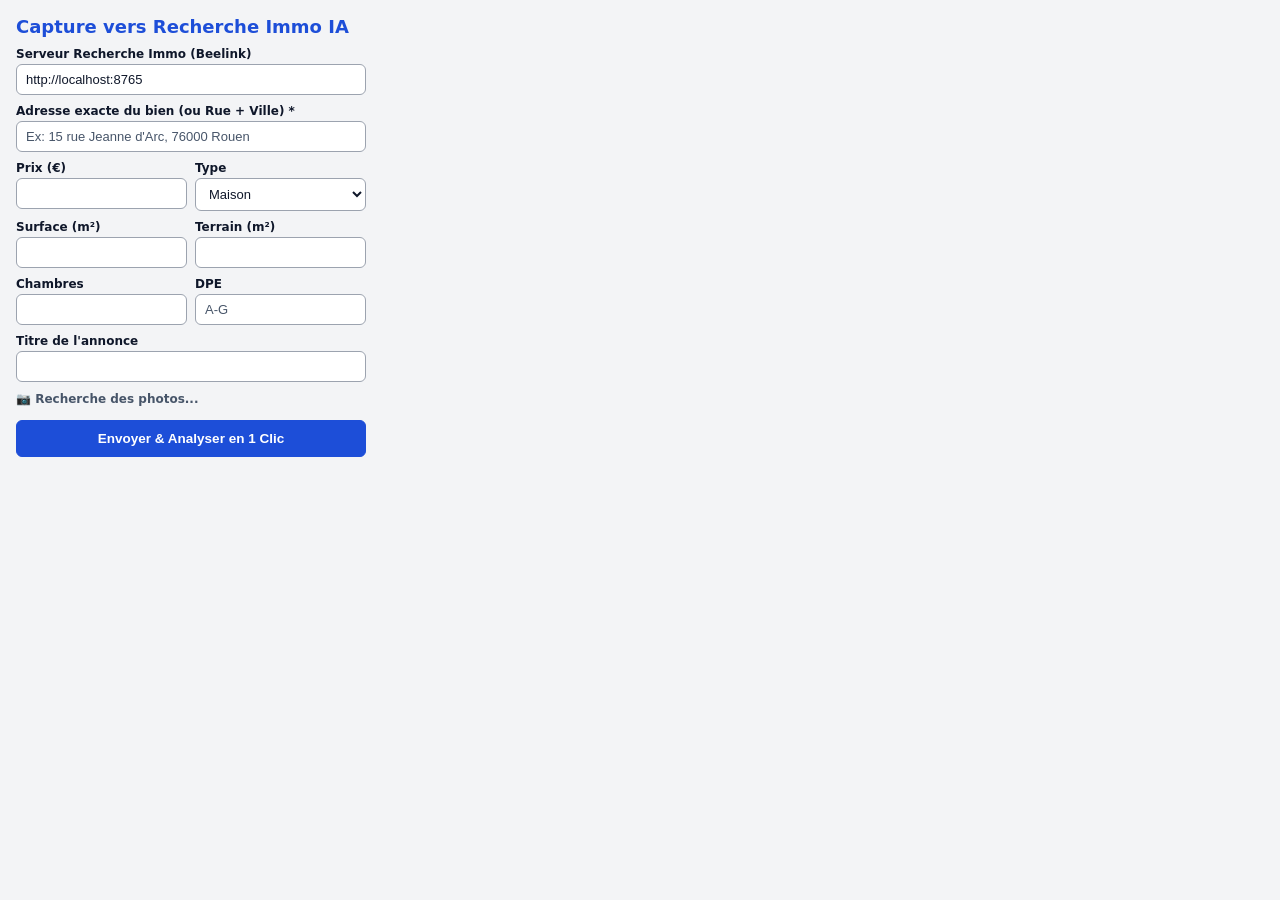
<file: chrome-extension/popup.html>
<!DOCTYPE html>
<html lang="fr">
<head>
  <meta charset="UTF-8" />
  <meta name="color-scheme" content="light dark" />
  <title>Capture Recherche Immo IA</title>
  <style>
    :root {
      color-scheme: light dark;
      --bg: light-dark(#f3f4f6, #0b0f19);
      --surface: light-dark(#ffffff, #111827);
      --border: light-dark(#9ca3af, #3b4b68);
      --ink: light-dark(#0f172a, #f8fafc);
      --ink-muted: light-dark(#475569, #94a3b8);
      --accent: light-dark(#1d4ed8, #60a5fa);
      --accent-hover: light-dark(#1e40af, #93c5fd);
      --accent-contrast: light-dark(#ffffff, #090d16);
    }
    body {
      width: 350px;
      font-family: system-ui, -apple-system, sans-serif;
      background: var(--bg);
      color: var(--ink);
      padding: 16px;
      margin: 0;
      font-variant-numeric: tabular-nums;
    }
    h1 { margin: 0 0 10px 0; font-size: 18px; font-weight: 750; color: var(--accent); }
    label { display: block; font-size: 12px; color: var(--ink); margin-top: 9px; margin-bottom: 3px; font-weight: 650; }
    input, select {
      width: 100%;
      box-sizing: border-box;
      background: var(--surface);
      border: 1px solid var(--border);
      color: var(--ink);
      padding: 7px 9px;
      border-radius: 6px;
      font-size: 13px;
    }
    ::placeholder { color: var(--ink-muted); opacity: 1; }
    .row { display: grid; grid-template-columns: 1fr 1fr; gap: 8px; }
    button {
      margin-top: 14px;
      width: 100%;
      background: var(--accent);
      border: 1px solid var(--accent);
      color: var(--accent-contrast);
      font-weight: 700;
      padding: 10px;
      border-radius: 6px;
      cursor: pointer;
      font-size: 13.5px;
    }
    button:hover { background: var(--accent-hover); }
    #statusMsg { margin-top: 8px; font-size: 12px; text-align: center; font-weight: 600; }
  </style>
</head>
<body>
  <h1>Capture vers Recherche Immo IA</h1>
  <label for="serverUrl">Serveur Recherche Immo (Beelink)</label>
  <input type="text" id="serverUrl" value="http://localhost:8765" />

  <label for="addressInput">Adresse exacte du bien (ou Rue + Ville) *</label>
  <input type="text" id="addressInput" placeholder="Ex: 15 rue Jeanne d'Arc, 76000 Rouen" />

  <div class="row">
    <div>
      <label for="priceInput">Prix (€)</label>
      <input type="number" id="priceInput" />
    </div>
    <div>
      <label for="typeInput">Type</label>
      <select id="typeInput">
        <option value="Maison">Maison</option>
        <option value="Appartement">Appartement</option>
      </select>
    </div>
  </div>

  <div class="row">
    <div>
      <label for="surfaceInput">Surface (m²)</label>
      <input type="number" id="surfaceInput" />
    </div>
    <div>
      <label for="landInput">Terrain (m²)</label>
      <input type="number" id="landInput" />
    </div>
  </div>

  <div class="row">
    <div>
      <label for="bedroomsInput">Chambres</label>
      <input type="number" id="bedroomsInput" />
    </div>
    <div>
      <label for="dpeInput">DPE</label>
      <input type="text" id="dpeInput" maxlength="1" placeholder="A-G" />
    </div>
  </div>

  <label for="titleInput">Titre de l'annonce</label>
  <input type="text" id="titleInput" />

  <div id="photoStatus" style="font-size: 12px; margin-top: 10px; color: var(--ink-muted); font-weight: 600;">
    📷 Recherche des photos...
  </div>

  <button id="btnSend">Envoyer &amp; Analyser en 1 Clic</button>
  <div id="statusMsg"></div>

  <script src="popup.js"></script>
</body>
</html>
</file>
